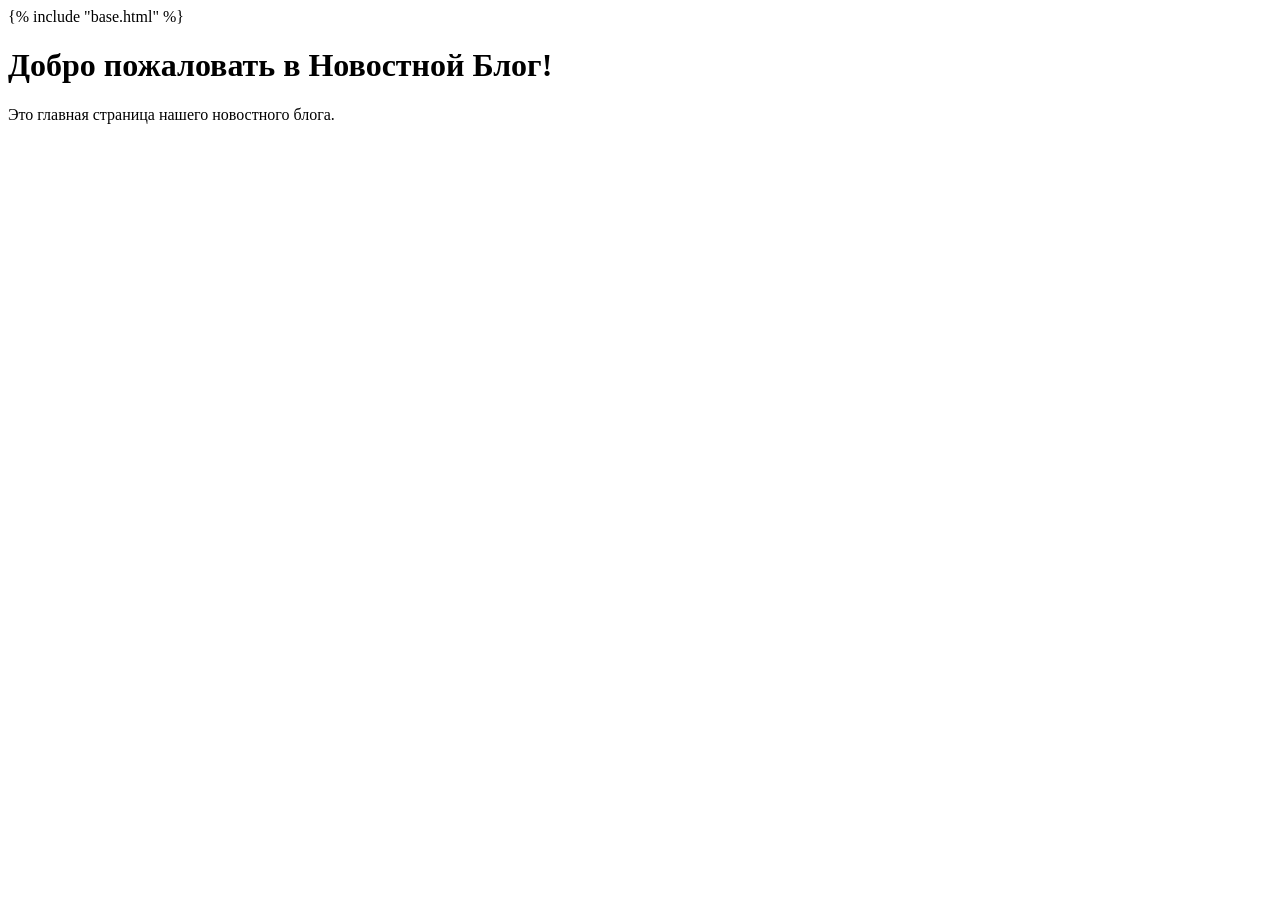
<file: app/main/templates/index.html>
<!DOCTYPE html>
{% include "base.html" %}
<head>
    <title>Главная</title>
    <meta charset="utf-8">
</head>
<body>
    <h1>Добро пожаловать в Новостной Блог!</h1>
    <p>Это главная страница нашего новостного блога.</p>
</body>
</file>
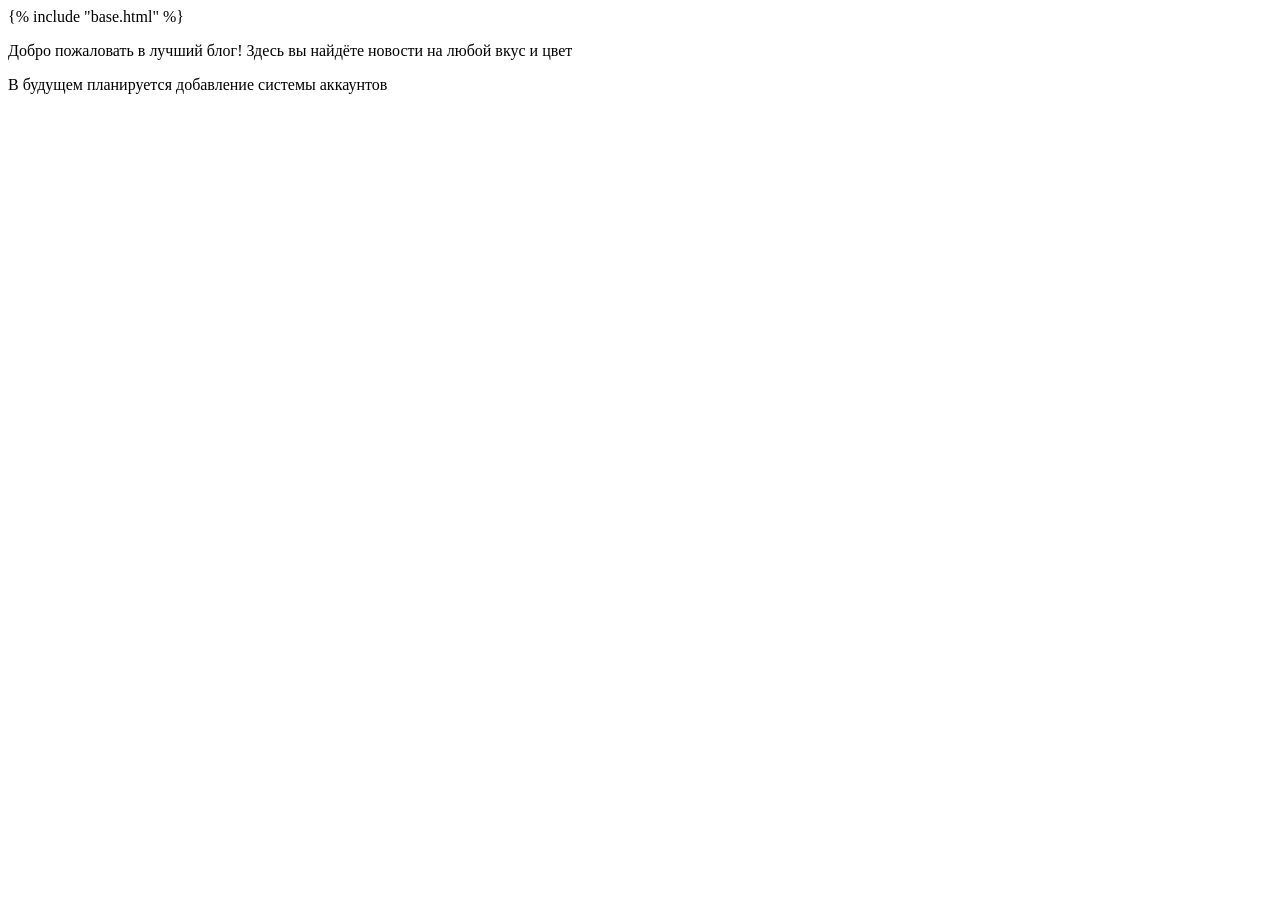
<file: app/main/templates/about.html>
<!DOCTYPE html>
{% include "base.html" %}
<head>
    <title>О блоге</title>
    <meta charset="utf-8">
</head>
<body>
    <p>Добро пожаловать в лучший блог! Здесь вы найдёте новости на любой вкус и цвет</p>
    <p>В будущем планируется добавление системы аккаунтов</p>
</body>
</file>
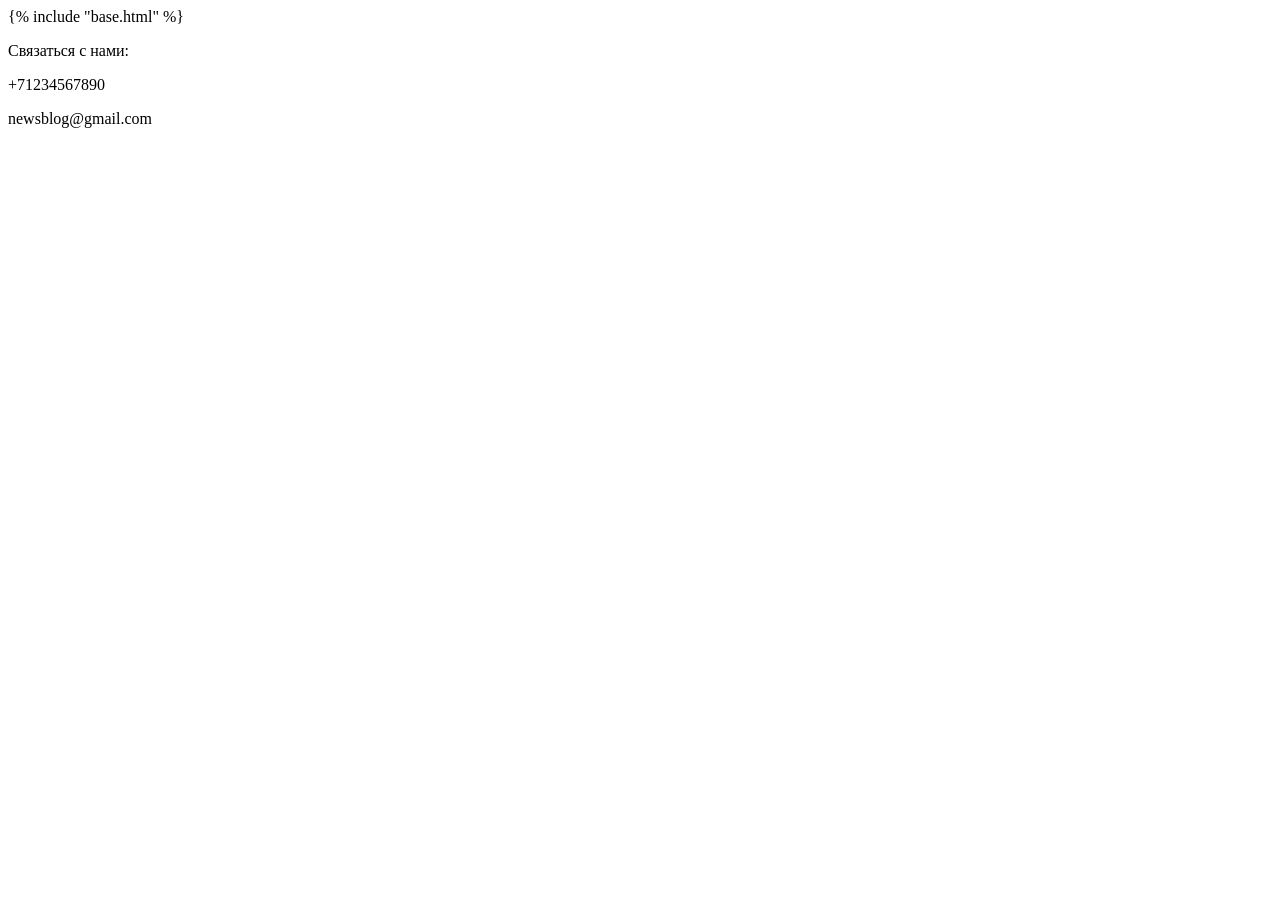
<file: app/main/templates/contact.html>
<!DOCTYPE html>
{% include "base.html" %}
<head>
    <title>Контакты</title>
    <meta charset="utf-8">
</head>
<body>
    <p>Связаться с нами:</p>
    <p>+71234567890</p>
    <p>newsblog@gmail.com</p>
</body>
</file>
